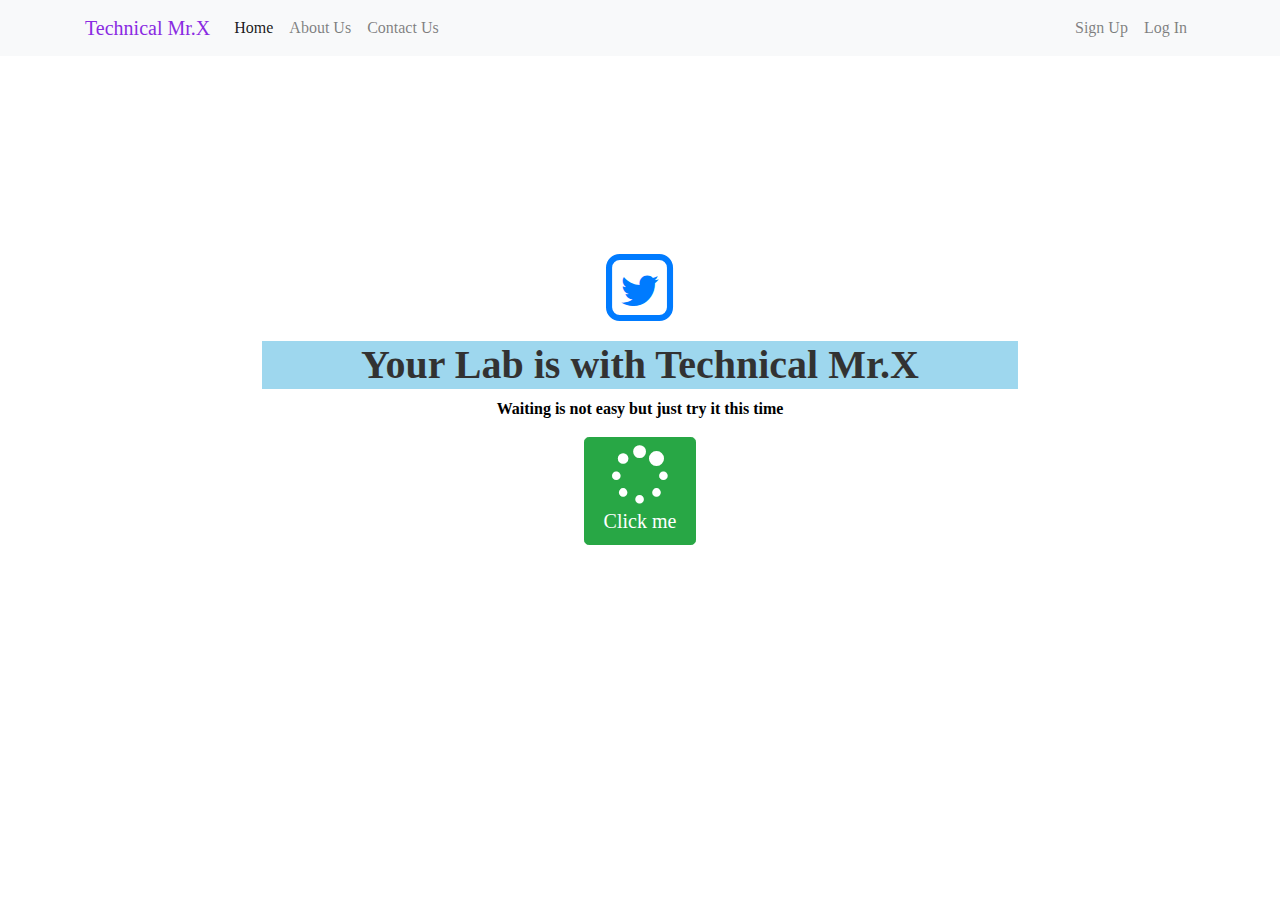
<file: index.html>
<!doctype html>
<html lang="en">
  <head>
    <!-- Required meta tags -->
    <meta charset="utf-8">
    <meta name="viewport" content="width=device-width, initial-scale=1, shrink-to-fit=no">

    <!-- Bootstrap CSS -->
    <link rel="stylesheet" href="https://cdn.jsdelivr.net/npm/bootstrap@4.3.1/dist/css/bootstrap.min.css" integrity="sha384-ggOyR0iXCbMQv3Xipma34MD+dH/1fQ784/j6cY/iJTQUOhcWr7x9JvoRxT2MZw1T" crossorigin="anonymous">
    <link rel="stylesheet" href="static/css/technical.css">
    <link rel="stylesheet" href="font-awesome-4.7.0/css/font-awesome.min.css">
    <title>Technical Landing Page</title>
  </head>
  
  <!-- Script for ms clarity -->
  <script type="text/javascript">
    (function(c,l,a,r,i,t,y){
        c[a]=c[a]||function(){(c[a].q=c[a].q||[]).push(arguments)};
        t=l.createElement(r);t.async=1;t.src="https://www.clarity.ms/tag/"+i;
        y=l.getElementsByTagName(r)[0];y.parentNode.insertBefore(t,y);
    })(window, document, "clarity", "script", "bv5brodqgk");
</script>
  <!-- End Script for ms clarity -->
  
  <!-- Global site tag (gtag.js) - Google Analytics -->
<script async src="https://www.googletagmanager.com/gtag/js?id=G-FR9CTGGZ5E"></script>
<script>
  window.dataLayer = window.dataLayer || [];
  function gtag(){dataLayer.push(arguments);}
  window['ga-disable-G-FR9CTGGZ5E'] = true;
  gtag('js', new Date());

  gtag('config', 'G-FR9CTGGZ5E');
</script>
  <!-- End script for Google Analytics -->
  
  <script type="text/javascript">
        var before_loadtime = new Date().getTime();
        window.onload = Pageloadtime;
        function Pageloadtime() {
            var aftr_loadtime = new Date().getTime();
            // Time calculating in seconds  
            pgloadtime = (aftr_loadtime - before_loadtime) / 1000

            console.log("Pgae load time is " + pgloadtime + " Seconds");
        }  
    </script>
  
  <body>
    <nav class="navbar navbar-expand-lg navbar-light bg-light">
        <div class="container">
        <a class="navbar-brand" href="tech.html">Technical Mr.X</a>
        <button class="navbar-toggler" type="button" data-toggle="collapse" data-target="#navbarSupportedContent" aria-controls="navbarSupportedContent" aria-expanded="false" aria-label="Toggle navigation">
          <span class="navbar-toggler-icon"></span>
        </button>
      
        <div class="collapse navbar-collapse" id="navbarSupportedContent">
          <ul class="navbar-nav mr-auto">
            <li class="nav-item active">
              <a class="nav-link" href="home.html">Home <span class="sr-only">(current)</span></a>
            </li>
            <li class="nav-item">
              <a class="nav-link" href="about.html">About Us</a>
              
            </li>
            
            <li class="nav-item">
              <a class="nav-link " href="contact.html">Contact Us</a>
            </li>
          </ul>
          <ul class="nav navbar-nav navbar-right">
            <li class="nav-item">
                <a class="nav-link " href="login.html">Sign Up</a>
              </li>
              <li class="nav-item">
                <a class="nav-link " href="login.html">Log In</a>
              </li>
          </ul>

        </div>
        </div>
      </nav>

      <div class="container center">
          <div class="row">
              <div class="col-md-12">
                  <h2>
                      <span class="fa-stack fa-lg ">
                        <a href="https://twitter.com/">
                          <i class="fa fa-square-o fa-stack-2x aria-hidden="true"></i>
                        <i class="fa fa-twitter fa-stack-1x" aria-hidden="true"></i>
                        </a>
                        
                      </span>
                  </h2>
                  <h1>Your Lab is with Technical Mr.X</h1>
                  <p>Waiting is not easy but just try it this time</p>
                  <a href="lab.html">
                    <button class="btn btn-success btn-lg">
                    <i class="fa fa-spinner fa-spin fa-3x fa-fw"></i>
                    <br> Click me</button>
                  </a>
              </div>
          </div>
      </div>
     
    <script src="https://code.jquery.com/jquery-3.3.1.slim.min.js" integrity="sha384-q8i/X+965DzO0rT7abK41JStQIAqVgRVzpbzo5smXKp4YfRvH+8abtTE1Pi6jizo" crossorigin="anonymous"></script>
    <script src="https://cdn.jsdelivr.net/npm/popper.js@1.14.7/dist/umd/popper.min.js" integrity="sha384-UO2eT0CpHqdSJQ6hJty5KVphtPhzWj9WO1clHTMGa3JDZwrnQq4sF86dIHNDz0W1" crossorigin="anonymous"></script>
    <script src="https://cdn.jsdelivr.net/npm/bootstrap@4.3.1/dist/js/bootstrap.min.js" integrity="sha384-JjSmVgyd0p3pXB1rRibZUAYoIIy6OrQ6VrjIEaFf/nJGzIxFDsf4x0xIM+B07jRM" crossorigin="anonymous"></script>
  </body>
</html>
</file>
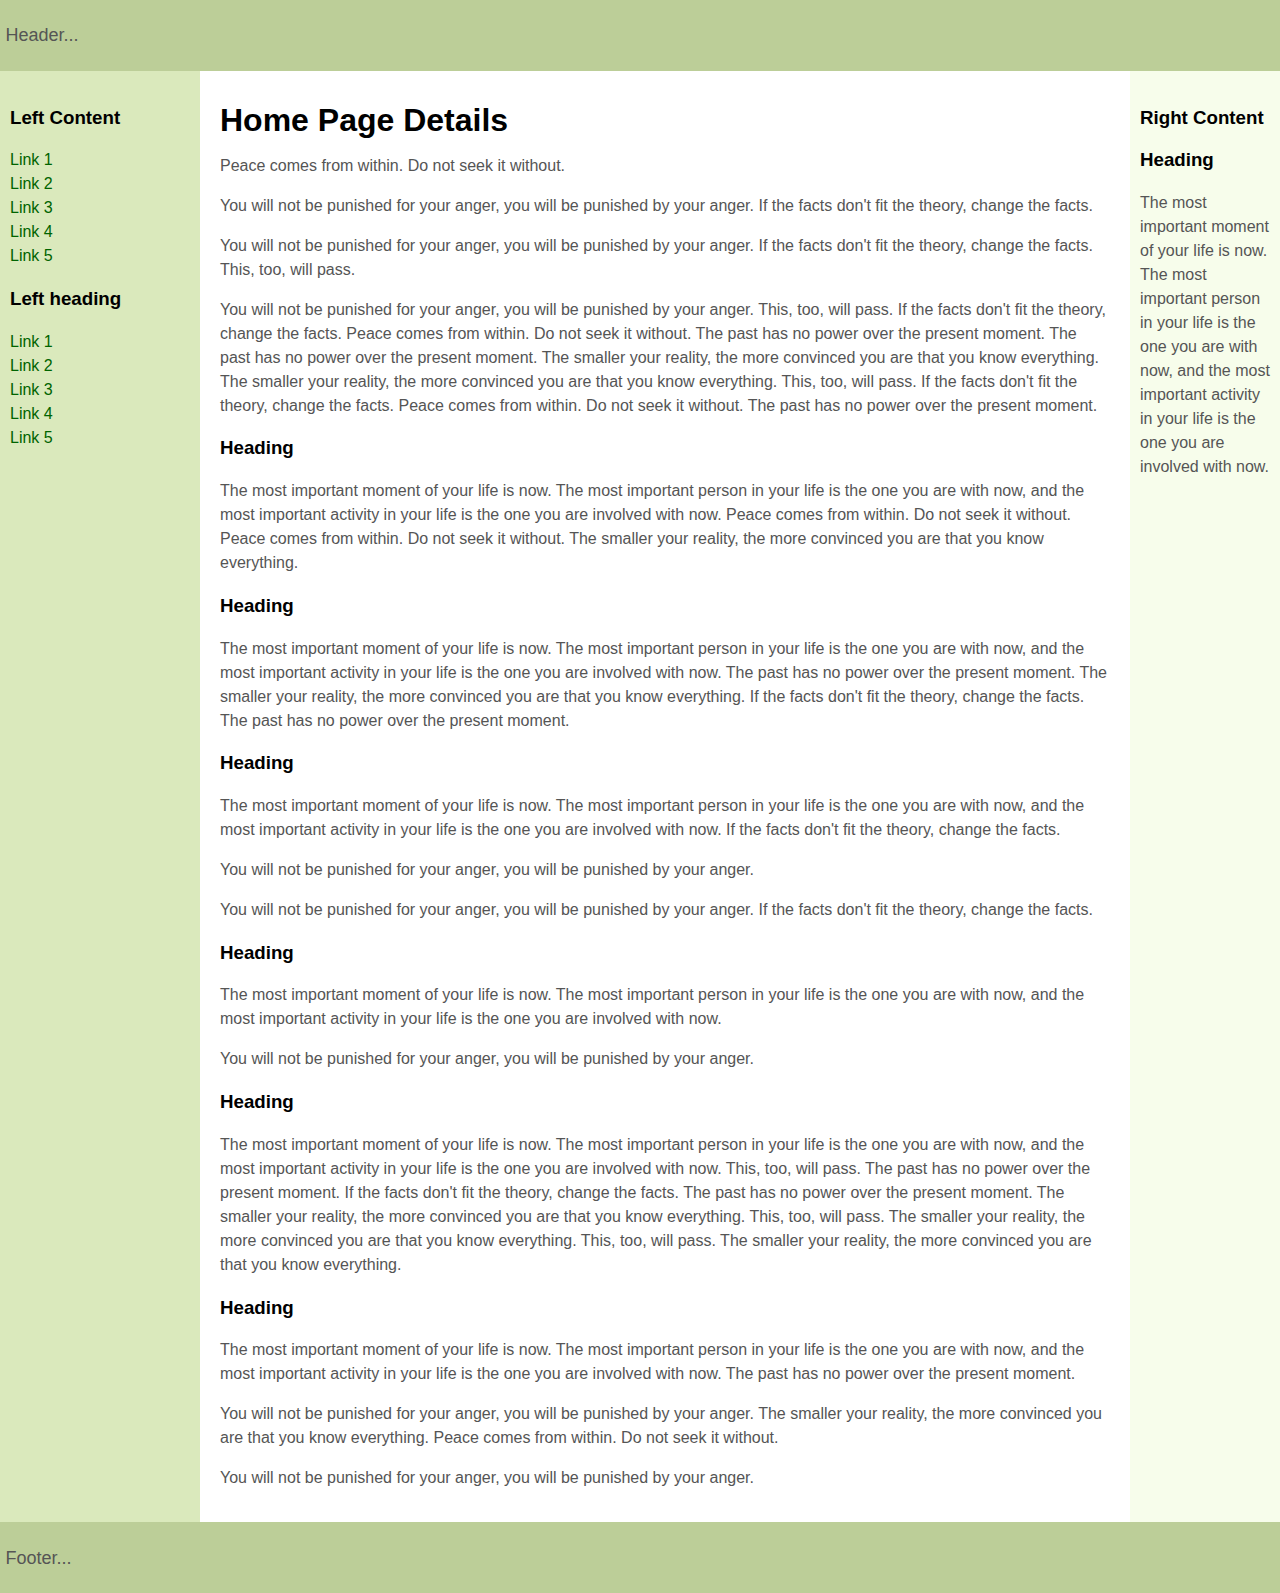
<file: home.html>
<!DOCTYPE html>
<!-- Template by quackit.com -->
<html>
<head>
	<meta http-equiv="Content-Type" content="text/html; charset=UTF-8">
	<title>3 Column Layout</title>
	<style type="text/css">

		/* Layout */
		body {
			min-width: 630px;
		}

		#container {
			padding-left: 200px;
			padding-right: 190px;
		}
		
		#container .column {
			position: relative;
			float: left;
		}
		
		#center {
			padding: 10px 20px;
			width: 100%;
		}
		
		#left {
			width: 180px;
			padding: 0 10px;
			right: 240px;
			margin-left: -100%;
		}
		
		#right {
			width: 130px;
			padding: 0 10px;
			margin-right: -100%;
		}
		
		#footer {
			clear: both;
		}
		
		/* IE hack */
		* html #left {
			left: 150px;
		}

		/* Make the columns the same height as each other */
		#container {
			overflow: hidden;
		}

		#container .column {
			padding-bottom: 1001em;
			margin-bottom: -1000em;
		}

		/* Fix for the footer */
		* html body {
			overflow: hidden;
		}
		
		* html #footer-wrapper {
			float: left;
			position: relative;
			width: 100%;
			padding-bottom: 10010px;
			margin-bottom: -10000px;
			background: #fff;
		}

		/* Aesthetics */
		body {
			margin: 0;
			padding: 0;
			font-family:Sans-serif;
			line-height: 1.5em;
		}
		
		p {
			color: #555;
		}

		nav ul {
			list-style-type: none;
			margin: 0;
			padding: 0;
		}
		
		nav ul a {
			color: darkgreen;
			text-decoration: none;
		}

		#header, #footer {
			font-size: large;
			padding: 0.3em;
			background: #BCCE98;
		}

		#left {
			background: #DAE9BC;
		}
		
		#right {
			background: #F7FDEB;
		}

		#center {
			background: #fff;
		}

		#container .column {
			padding-top: 1em;
		}
		
	</style>
	
	<script type="text/javascript">
		/* =============================
		This script generates sample text for the body content. 
		You can remove this script and any reference to it. 
		 ============================= */
		var bodyText=["The smaller your reality, the more convinced you are that you know everything.", "If the facts don't fit the theory, change the facts.", "The past has no power over the present moment.", "This, too, will pass.", "</p><p>You will not be punished for your anger, you will be punished by your anger.", "Peace comes from within. Do not seek it without.", "<h3>Heading</h3><p>The most important moment of your life is now. The most important person in your life is the one you are with now, and the most important activity in your life is the one you are involved with now."]
		function generateText(sentenceCount){
			for (var i=0; i<sentenceCount; i++)
			document.write(bodyText[Math.floor(Math.random()*7)]+" ")
		}
	</script>	
</head>

<body>

	<header id="header"><p>Header...</p></header>

	<div id="container">

		<main id="center" class="column">
			<article>
			
				<h1>Home Page Details</h1>
				<p><script>generateText(50)</script></p>
			
			</article>								
		</main>

		<nav id="left" class="column">
			<h3>Left Content</h3>
			<ul>
				<li><a href="#">Link 1</a></li>
				<li><a href="#">Link 2</a></li>
				<li><a href="#">Link 3</a></li>
				<li><a href="#">Link 4</a></li>
				<li><a href="#">Link 5</a></li>
			</ul>
			<h3>Left heading</h3>
			<ul>
				<li><a href="#">Link 1</a></li>
				<li><a href="#">Link 2</a></li>
				<li><a href="#">Link 3</a></li>
				<li><a href="#">Link 4</a></li>
				<li><a href="#">Link 5</a></li>
			</ul>

		</nav>

		<div id="right" class="column">
			<h3>Right Content</h3>
			<p><script>generateText(1)</script></p>
		</div>

	</div>

	<div id="footer-wrapper">
		<footer id="footer"><p>Footer...</p></footer>
	</div>

</body>

</html>
</file>
<file: static/css/technical.css>
.navbar-light .navbar-brand{
    color:blueviolet;
}
html{
    height:100%;
}
body{
    background: url(https://images.unsplash.com/photo-1524758631624-e2822e304c36?ixlib=rb-1.2.1&ixid=MnwxMjA3fDF8MHxwaG90by1wYWdlfHx8fGVufDB8fHx8&auto=format&fit=crop&w=1000&q=80);
    background-size: cover;
    background-position: center;
    font-family: catamaran;
    
}


.bg-light{
    background-color: mediumseagreen;
}
 .fa-lg{
    color: blue;
}
.center{
    text-align:center;
    padding:15%;
}
h1,p{
    font-weight: bold;
    color:black;
}
@media(min-width:768px){
    h1{
        background-color: skyblue;
        opacity:0.8;
    }
}
</file>
